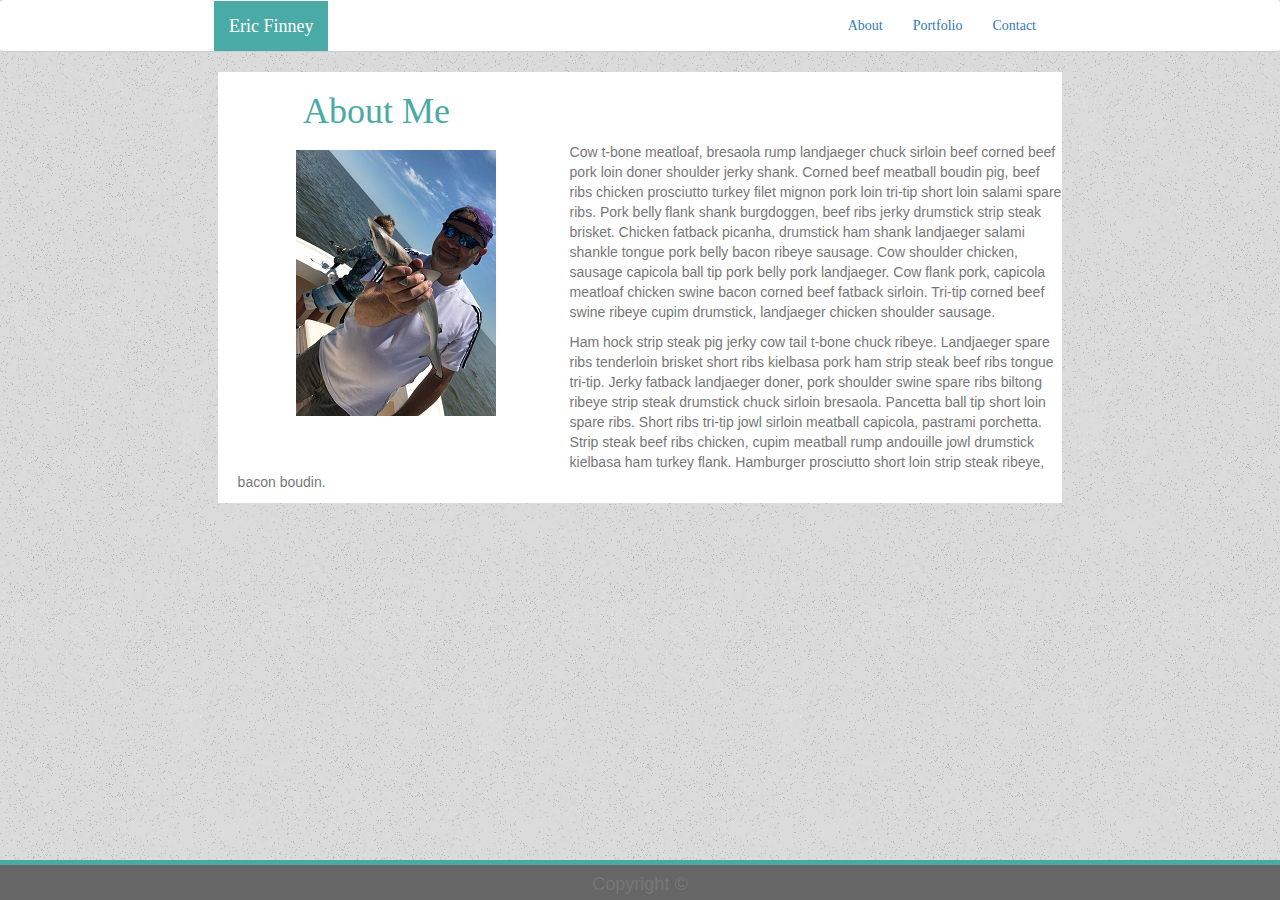
<file: index.html>
<!DOCTYPE html>
<html lang="en">
  <head>
    <title>About Me</title>
    <meta charset="utf-8" />
    <meta name="viewport" content="width=device-width, initial-scale=1" />
    <link
      rel="stylesheet"
      href="https://maxcdn.bootstrapcdn.com/bootstrap/3.3.7/css/bootstrap.min.css"
    />
    <link rel="stylesheet" href="assets/css/bsStyle.css" />
    <script src="https://ajax.googleapis.com/ajax/libs/jquery/3.3.1/jquery.min.js"></script>
    <script src="https://maxcdn.bootstrapcdn.com/bootstrap/3.3.7/js/bootstrap.min.js"></script>
  </head>

  <body>
    <div class="container-fluid">
      <div class="row">
        <nav class="navbar navbar-light bg-navbar ">
          <div class="col-md-2"></div>
          <div class="container-fluid col-md-8">
            <div class="navbar-header">
              <button
                type="button "
                class="navbar-toggle"
                data-toggle="collapse"
                data-target="#myNavbar"
              >
                <span class="icon-bar myTeal"></span>
                <span class="icon-bar myTeal"></span>
                <span class="icon-bar myTeal"></span>
              </button>
              <a class="navbar-brand myTeal " href="#">Eric Finney</a>
            </div>
            <div class="collapse navbar-collapse " id="myNavbar">
              <ul class="nav navbar-nav navbar-right bd-highlight">
                <li class="nav-item selected">
                  <a class="selected" href="index.html">About</a>
                </li>
                <li class="nav-item">
                  <a class="nav-link" href="portfolio.html">Portfolio</a>
                </li>
                <li class="nav-item">
                  <a class="nav-link" href="contact.html">Contact</a>
                </li>
              </ul>
            </div>
          </div>
          <div class="col-md-2"></div>
        </nav>
      </div>
    </div>

    <div class="container">
      <div class="myContainer">
        <div class="row">
          <div class="col-md-1"></div>
          <div class="col-md-10 col-sm-12"><h1>About Me</h1></div>
          <div class="col-md-1"></div>
        </div>

        <div class="row profileRow">
          <div class="col-md-1"></div>
          <div class="thumbnail col-md-4 col-sm-12 col-xs-12">
            <img
              src="assets/images/myProfilePic.jpg"
              alt="MyPicture"
              class=" border-0 img-thumbnail myProfilePic"
            />
          </div>
          <div>
            <p class="profile-p">
              Cow t-bone meatloaf, bresaola rump landjaeger chuck sirloin beef
              corned beef pork loin doner shoulder jerky shank. Corned beef
              meatball boudin pig, beef ribs chicken prosciutto turkey filet
              mignon pork loin tri-tip short loin salami spare ribs. Pork belly
              flank shank burgdoggen, beef ribs jerky drumstick strip steak
              brisket. Chicken fatback picanha, drumstick ham shank landjaeger
              salami shankle tongue pork belly bacon ribeye sausage. Cow
              shoulder chicken, sausage capicola ball tip pork belly pork
              landjaeger. Cow flank pork, capicola meatloaf chicken swine bacon
              corned beef fatback sirloin. Tri-tip corned beef swine ribeye
              cupim drumstick, landjaeger chicken shoulder sausage.
            </p>
            <p class="profile-p">
              Ham hock strip steak pig jerky cow tail t-bone chuck ribeye.
              Landjaeger spare ribs tenderloin brisket short ribs kielbasa pork
              ham strip steak beef ribs tongue tri-tip. Jerky fatback landjaeger
              doner, pork shoulder swine spare ribs biltong ribeye strip steak
              drumstick chuck sirloin bresaola. Pancetta ball tip short loin
              spare ribs. Short ribs tri-tip jowl sirloin meatball capicola,
              pastrami porchetta. Strip steak beef ribs chicken, cupim meatball
              rump andouille jowl drumstick kielbasa ham turkey flank. Hamburger
              prosciutto short loin strip steak ribeye, bacon boudin.
            </p>
          </div>
          <div class="col-md-1"></div>
        </div>
      </div>
    </div>

    <footer class="footer">
      <div class="container-fluid">
        <span class="text-muted"> <h4>Copyright &copy;</h4> </span>
      </div>
    </footer>
  </body>
</html>
</file>
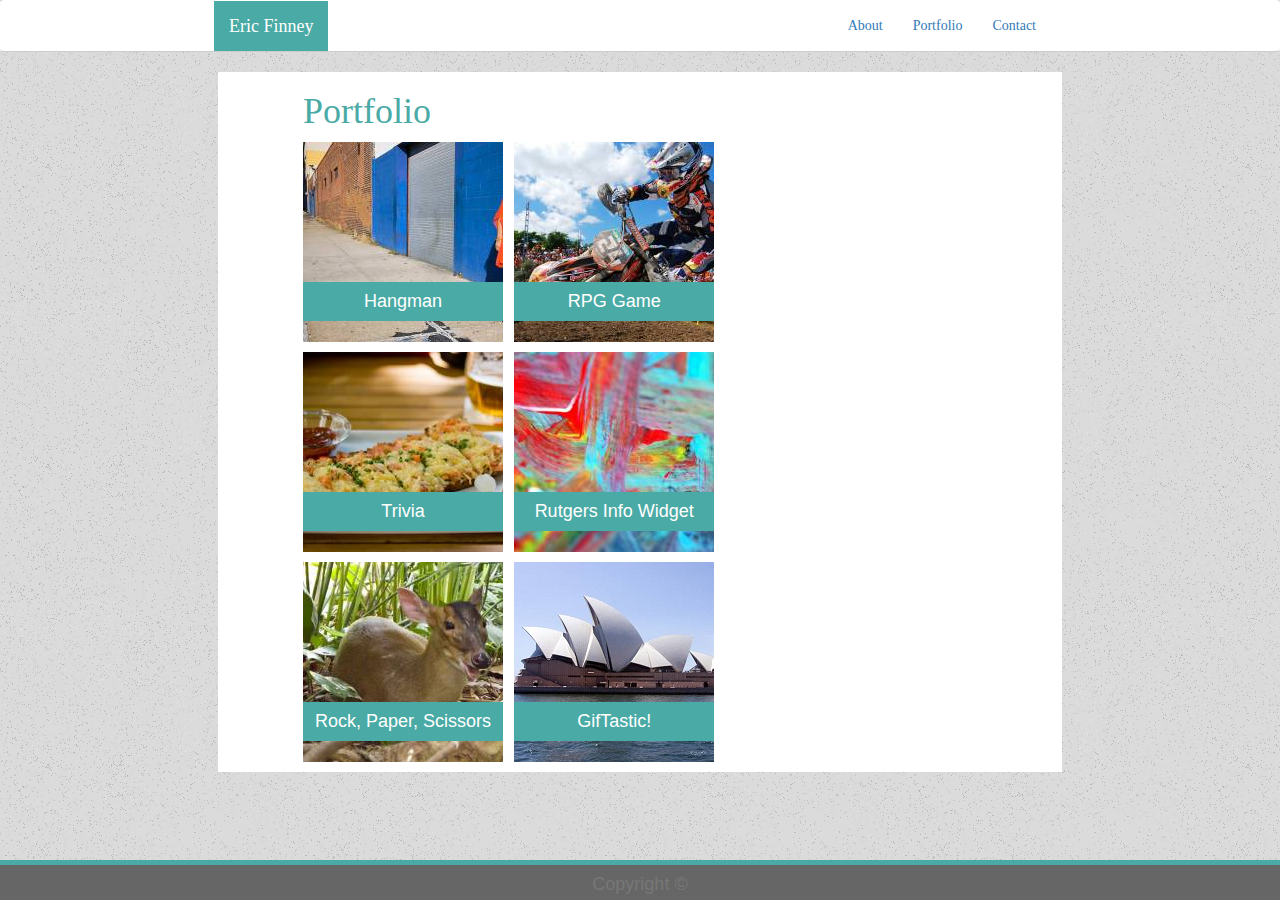
<file: portfolio.html>
<!DOCTYPE html>
<html lang="en">
  <head>
    <title>Portfolio</title>
    <meta charset="utf-8" />
    <meta name="viewport" content="width=device-width, initial-scale=1" />
    <link
      rel="stylesheet"
      href="https://maxcdn.bootstrapcdn.com/bootstrap/3.3.7/css/bootstrap.min.css"
    />
    <link rel="stylesheet" href="assets/css/bsStyle.css" />
    <script src="https://ajax.googleapis.com/ajax/libs/jquery/3.3.1/jquery.min.js"></script>
    <script src="https://maxcdn.bootstrapcdn.com/bootstrap/3.3.7/js/bootstrap.min.js"></script>
  </head>

  <body>
    <div class="container-fluid">
      <div class="row">
        <nav class="navbar navbar-light bg-navbar ">
          <div class="col-md-2"></div>
          <div class="container-fluid col-md-8">
            <div class="navbar-header">
              <button
                type="button "
                class="navbar-toggle"
                data-toggle="collapse"
                data-target="#myNavbar"
              >
                <span class="icon-bar myTeal"></span>
                <span class="icon-bar myTeal"></span>
                <span class="icon-bar myTeal"></span>
              </button>
              <a class="navbar-brand myTeal " href="#">Eric Finney</a>
            </div>
            <div class="collapse navbar-collapse " id="myNavbar">
              <ul class="nav navbar-nav navbar-right bd-highlight">
                <li class="nav-item selected">
                  <a class="selected" href="index.html">About</a>
                </li>
                <li class="nav-item">
                  <a class="nav-link" href="portfolio.html">Portfolio</a>
                </li>
                <li class="nav-item">
                  <a class="nav-link" href="contact.html">Contact</a>
                </li>
              </ul>
            </div>
          </div>
          <div class="col-md-2"></div>
        </nav>
      </div>
    </div>

    <div class="container myContainer">
      <div class="row">
        <div class="col-md-1"></div>
        <div class="col-md-10"><h1>Portfolio</h1></div>
        <div class="col-md-1"></div>
      </div>
      <div class="row">
        <div class="col-md-1"></div>
        <a href="https://iyamgroot.github.io/Word-Guess-Game/"
          ><div class="col-md-3 ">
            <div class="pictureDiv">
              <img src="assets/images/img1.jpg" alt="image 1" />
              <div class="imgText"><h4>Hangman</h4></div>
            </div>
          </div></a
        >
        <div class="col-md-3">
          <a href="https://iyamgroot.github.io/unit-4-game/">
            <div class="pictureDiv">
              <img src="assets/images/img2.jpg" alt="image 2" />
              <div class="imgText"><h4>RPG Game</h4></div>
            </div></a
          >
        </div>
        <div class="col-md-5"></div>
      </div>
      <div class="row">
        <div class="col-md-1"></div>
        <div class="col-md-3 ">
          <a href="https://iyamgroot.github.io/TriviaGame/">
            <div class="pictureDiv">
              <img src="assets/images/img3.jpg" alt="image 3" />
              <div class="imgText"><h4>Trivia</h4></div>
            </div></a
          >
        </div>
        <div class="col-md-3">
          <a href="#">
            <div class="pictureDiv">
              <img src="assets/images/img4.jpg" alt="image 4" />
              <div class="imgText"><h4>Rutgers Info Widget</h4></div>
            </div>
          </a>
        </div>
        <div class="col-md-5"></div>
      </div>
      <div class="row">
        <div class="col-md-1"></div>
        <div class="col-md-3">
          <a href="https://iyamgroot.github.io/RPS/">
          <div class="pictureDiv">
            <img src="assets/images/img5.jpg" alt="image 5" />
            <div class="imgText"><h4>Rock, Paper, Scissors</h4></div>
          </div>
        </a>
        </div>
        <div class="col-md-3">
            <a href="https://iyamgroot.github.io/GifTastic/">
             <div class="pictureDiv">          
            <img src="assets/images/img6.jpg" alt="image 6" />
            <div class="imgText"><h4>GifTastic!</h4></div></a>
          </div>
        </div>
        <div class="col-md-1"></div>
      </div>
    </div>

    <footer class="footer">
      <div class="container-fluid">
        <span class="text-muted"> <h4>Copyright &copy;</h4> </span>
      </div>
    </footer>
  </body>
</html>
</file>
<file: assets/css/bsStyle.css>
/*********************Settings for all pages*********************/

body {
  background-image: url(../images/old_moon.png);
}
.bg-navbar {
  background-color: #fff;
  font-family: "Georgia", Times, Times New Roman, serif;

  border-bottom-color: #cccccc;
  margin: 0 auto;
}
.myTeal {
  background-color: #4aaaa5;
  color: #fff;
}
.myContainer {
  font-family: "Arial", "Hlevetica Neue", Helvetica, sans-serif;
  color: #777777;
}
h1 {
  font-family: "Georgia", Times, Times New Roman, serif;
  color: #4aaaa5;
}
.container {
  background-color: #fff;
  margin-top: 20px;
  width: 66%;
  margin-bottom: 60px;
}
footer {
  border-top: 5px solid #4aaaa5;
  text-align: center;
  background-color: #666666;
  float: clear;
  bottom: 0;
  position: fixed;
  width: 100%;
  height: 40px;
}
/**********Profile Page **********************/
.myProfilePic {
  float: left;
  margin-right: 10px;
  margin-bottom: 10px;
  /* position: relative; */
  border: unset;
}
.myProfileText {
  margin-left: 10px;
}
.thumbnail {
  border: unset;
}
.profileRow {
  display: inline-block;
}
.profileRow p {
  margin-left: 20px;
}
/********Portfolio Page ****************/
.pictureDiv {
  margin-bottom: 10px;
  margin-right: 10px;
}

.imgText {
  position: absolute;
  top: 140px;
  width: 200px;
  background-color: #4aaaa5;
  color: #fff;

  text-align: center;
}

/**********Contact Page ****************/
#mySubmit {
  background-color: #4aaaa5;
  margin-bottom: 20px;
}

/*********MQ************/
@media screen and (max-width: 640px) {
  header {
    width: 100%;
    text-align: center;
  }
  .container {
    width: 100%;
  }

  .myProfliePic {
    /* float: none; */
    width: 100%;
    margin: 20px;
    align-content: center;
  }
}
</file>
